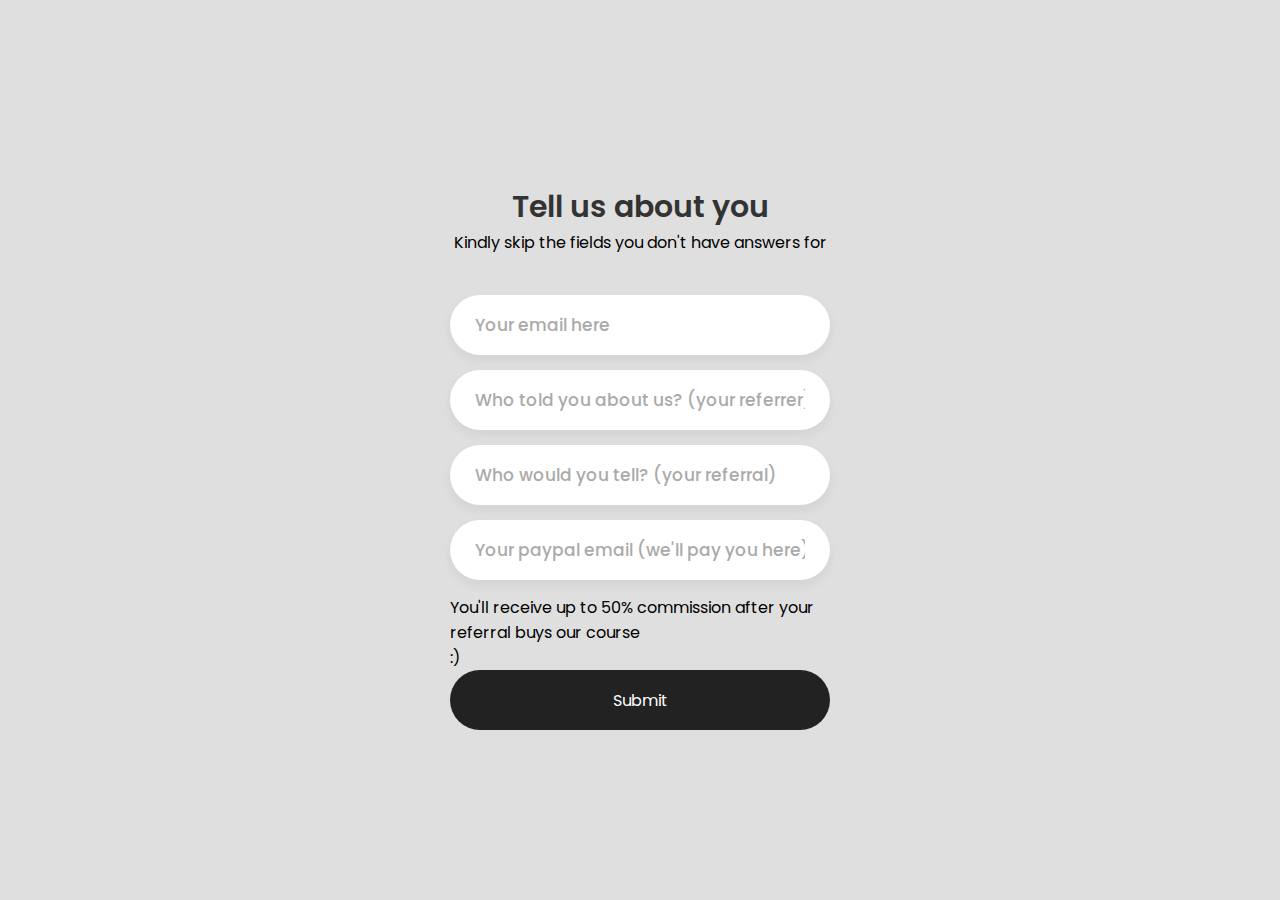
<file: form.html>
<!DOCTYPE html>
<html lang="en">
<head>

    <title>Referrals | The Forex Redeemers Academy </title>

    <meta charset="UTF-8">
    <meta http-equiv="X-UA-Compatible" content="IE=edge">

    <meta name="viewport" content="width=device-width, initial-scale=1.0">
    <meta name="description" content="Unlock the secrets of Forex trading and harness the power of automation 
        with The Forex Redeemers Academy. From beginner basics to advanced strategies, our courses cover it all. 
        Master manual techniques and learn to leverage bots and automation tools for enhanced trading efficiency. 
        Join us and transform your Forex journey today!">
    <meta name="keywords" content="forex, trading, automation, courses, robots, investments">

    <meta property="og:description" content="The Forex Redeemers Academy empowers individuals with comprehensive 
        education in forex trading and automation, offering expert-led courses, cutting-edge robots, and investment 
        opportunities to navigate the dynamic world of foreign exchange markets.">
    <meta property="og:image" content="assets/images/homebg.jpg">

    <link rel="stylesheet" href="assets/css/form.css">
    <link rel="icon" type="image/png" href="logo.ico">

</head>

<body>
    <div class="login-box">
        <div class="login-header">
            <header>Tell us about you</header>
            <p>Kindly skip the fields you don't have answers for</p>
        </div>
        <form method="post" action="" name="referral-form">
            <div class="input-box">
                <input type="email" class="input-field" name="Email" placeholder="Your email here" autocomplete="off" required>
            </div>
            <div class="input-box">
                <input type="text" class="input-field" name="Referrer" placeholder="Who told you about us? (your referrer)" autocomplete="off">
            </div>
            <div class="input-box">
                <input type="text" class="input-field" name="Referral" placeholder="Who would you tell? (your referral)" autocomplete="off">
            </div>
            <div class="input-box">
                <input type="email" class="input-field" name="Paypal-Email" placeholder="Your paypal email (we'll pay you here)" autocomplete="off" >
            </div>
            
            <p>You'll receive up to 50% commission after your referral buys our course</p>
            <p> :)</p>
    

            <div class="input-submit">
                
                    <button type="submit" title="button" class="submit-btn" id="submit"></button>
                    <label for="submit">Submit</a></label>
                
            </div>
        </form>
    </div>
    
    <script src="assets/js/googlesheet.js"></script>
</body>
</html>
</file>
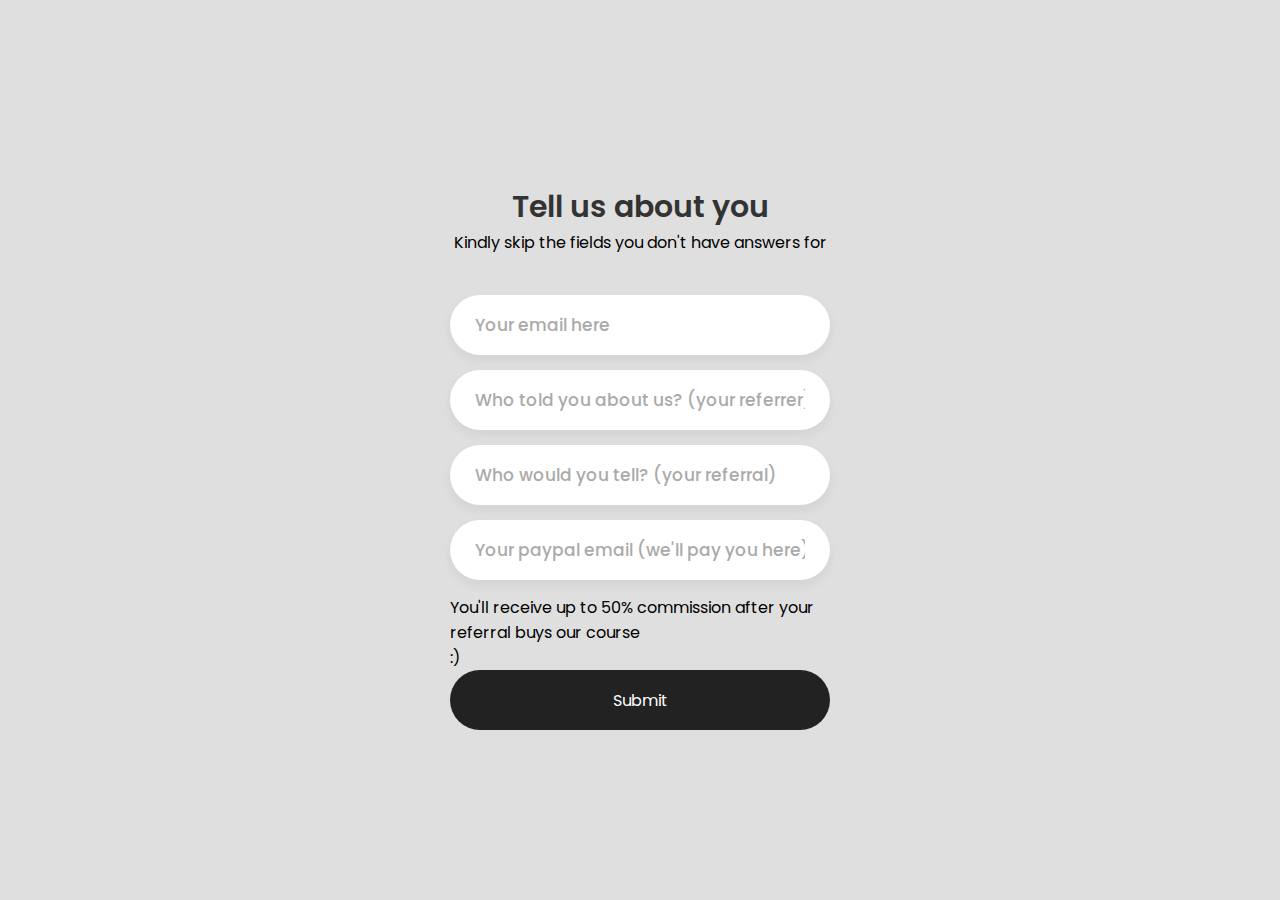
<file: form_atj.html>
<!DOCTYPE html>
<html lang="en">
<head>

    <title>Referrals | The Forex Redeemers Academy </title>

    <meta charset="UTF-8">
    <meta http-equiv="X-UA-Compatible" content="IE=edge">

    <meta name="viewport" content="width=device-width, initial-scale=1.0">
    <meta name="description" content="Unlock the secrets of Forex trading and harness the power of automation 
        with The Forex Redeemers Academy. From beginner basics to advanced strategies, our courses cover it all. 
        Master manual techniques and learn to leverage bots and automation tools for enhanced trading efficiency. 
        Join us and transform your Forex journey today!">
    <meta name="keywords" content="forex, trading, automation, courses, robots, investments">

    <meta property="og:description" content="The Forex Redeemers Academy empowers individuals with comprehensive 
        education in forex trading and automation, offering expert-led courses, cutting-edge robots, and investment 
        opportunities to navigate the dynamic world of foreign exchange markets.">
    <meta property="og:image" content="assets/images/homebg.jpg">

    <link rel="stylesheet" href="assets/css/form.css">
    <link rel="icon" type="image/png" href="logo.ico">

</head>

<body>
    <div class="login-box">
        <div class="login-header">
            <header>Tell us about you</header>
            <p>Kindly skip the fields you don't have answers for</p>
        </div>
        <form method="post" action="" name="referral-form">
            <div class="input-box">
                <input type="email" class="input-field" name="Email" placeholder="Your email here" autocomplete="off" required>
            </div>
            <div class="input-box">
                <input type="text" class="input-field" name="Referrer" placeholder="Who told you about us? (your referrer)" autocomplete="off">
            </div>
            <div class="input-box">
                <input type="text" class="input-field" name="Referral" placeholder="Who would you tell? (your referral)" autocomplete="off">
            </div>
            <div class="input-box">
                <input type="email" class="input-field" name="Paypal-Email" placeholder="Your paypal email (we'll pay you here)" autocomplete="off" >
            </div>
            
            <p>You'll receive up to 50% commission after your referral buys our course</p>
            <p> :)</p>
    

            <div class="input-submit">
                
                    <button type="submit" title="button" class="submit-btn" id="submit"></button>
                    <label for="submit">Submit</a></label>
                
            </div>
        </form>
    </div>
    
    <script src="assets/js/googlesheet_atj.js"></script>
</body>
</html>
</file>
<file: assets/css/form.css>
@import url('https://fonts.googleapis.com/css2?family=Poppins:wght@400;500&display=swap');

*{
    margin: 0;
    padding: 0;
    box-sizing: border-box;
    font-family: 'Poppins',sans-serif;
}
body{
    display: flex;
    justify-content: center;
    align-items: center;
    min-height: 100vh;
    background: #dfdfdf;
}
.login-box{
    display: flex;
    justify-content: center;
    flex-direction: column;
    width: 440px;
    height: 480px;
    padding: 30px;
}
.login-header{
    text-align: center;
    margin: 20px 0 40px 0;
}
.login-header header{
    color: #333;
    font-size: 30px;
    font-weight: 600;
}
.input-box .input-field{
    width: 100%;
    height: 60px;
    font-size: 17px;
    padding: 0 25px;
    margin-bottom: 15px;
    border-radius: 30px;
    border: none;
    box-shadow: 0px 5px 10px 1px rgba(0,0,0, 0.05);
    outline: none;
    transition: .3s;
}
::placeholder{
    font-weight: 500;
    color: #aaa;
}
.input-field:focus{
    width: 105%;
}
.forgot{
    display: flex;
    justify-content: space-between;
    margin-bottom: 40px;
}
section{
    display: flex;
    align-items: center;
    font-size: 14px;
    color: #555;
}
#check{
    margin-right: 10px;
}
a{
    text-decoration: none;
}
a:hover{
    text-decoration: underline;
}
section a{
    color: #555;
}
.input-submit{
    position: relative;
}
.submit-btn{
    width: 100%;
    height: 60px;
    background: #222;
    border: none;
    border-radius: 30px;
    cursor: pointer;
    transition: .3s;
}
.input-submit label{
    position: absolute;
    top: 45%;
    left: 50%;
    color: #fff;
    -webkit-transform: translate(-50%, -50%);
    -ms-transform: translate(-50%, -50%);
    transform: translate(-50%, -50%);
    cursor: pointer;
}
.submit-btn:hover{
    background: #000;
    transform: scale(1.05,1);
}
.sign-up-link{
    text-align: center;
    font-size: 15px;
    margin-top: 20px;
}
.sign-up-link a{
    color: #000;
    font-weight: 600;
}
</file>
